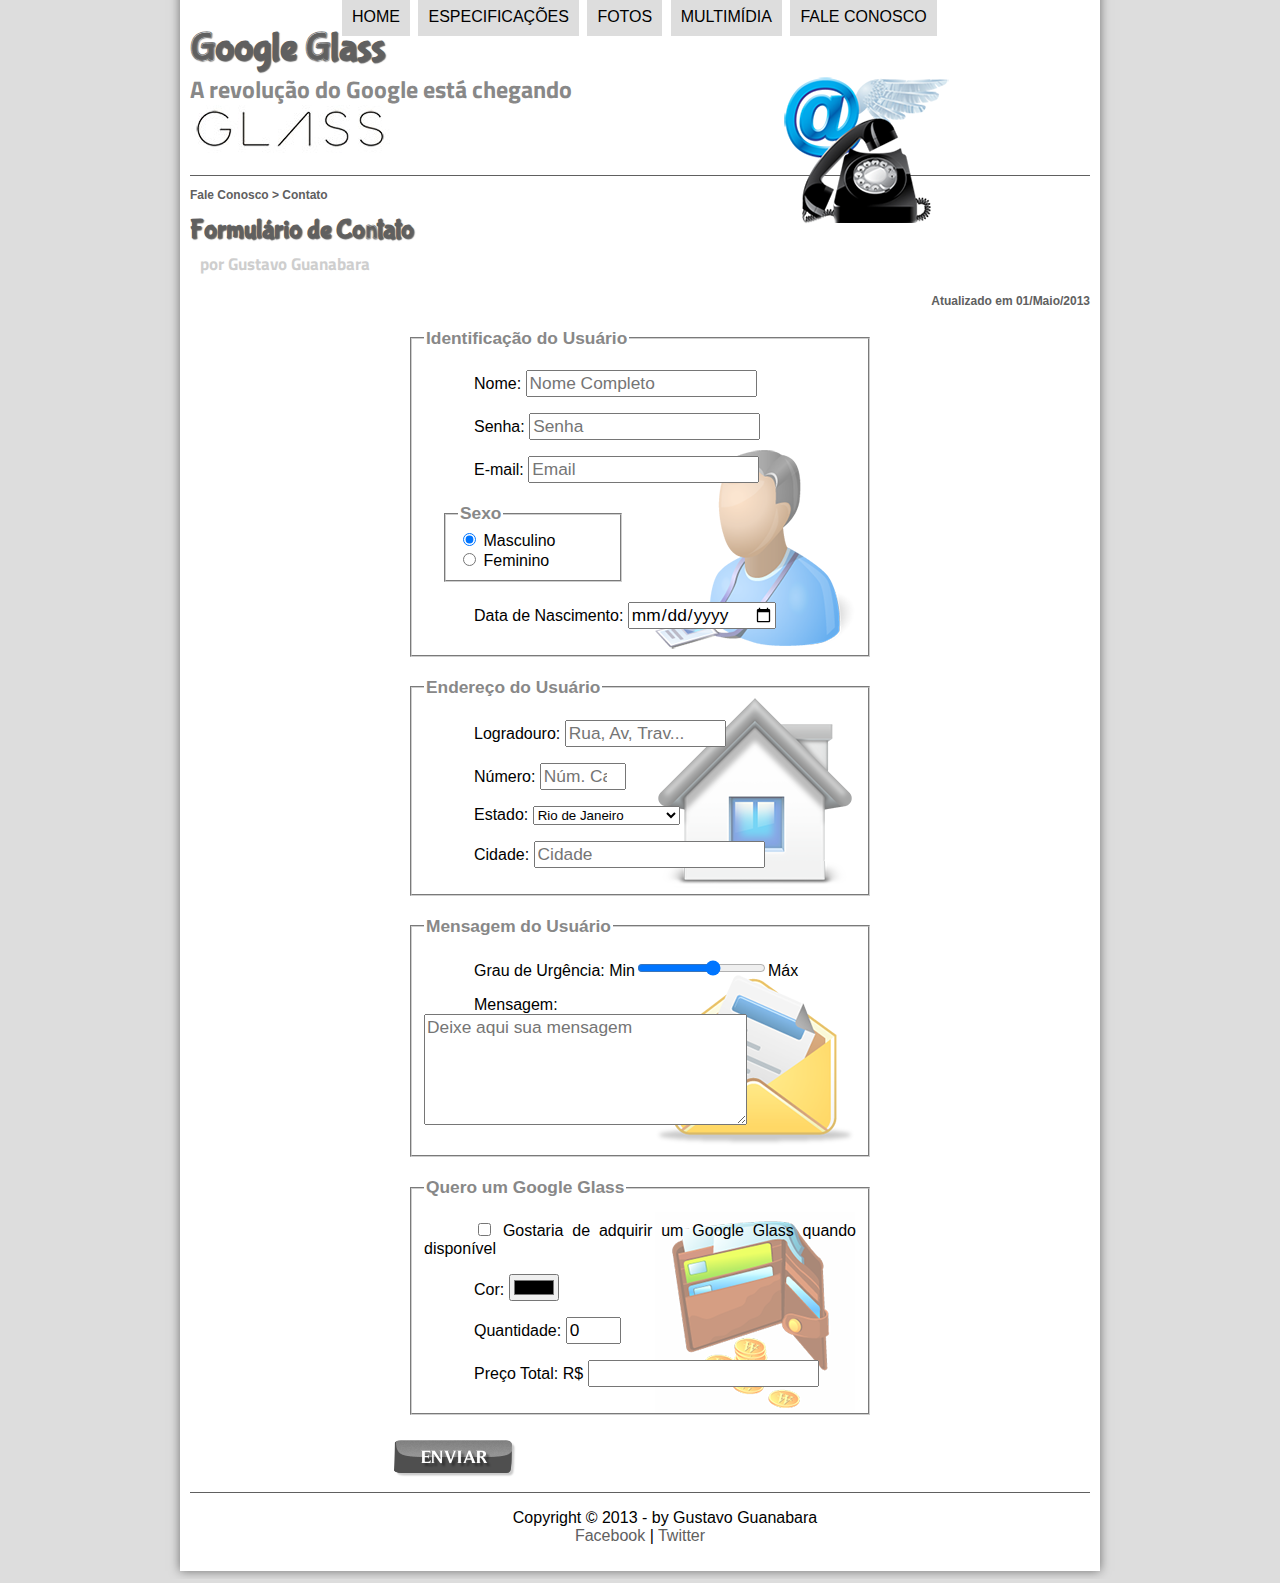
<file: projeto-glass-html5/fale-conosco.html>
<!DOCTYPE html>
<html lang="pt-br">
<head>
    <meta charset="UTF-8">
    <meta name="viewport" content="width=device-width, initial-scale=1.0">
    <title> Tudo sobre google glass</title>
    <link rel="stylesheet" href="_css/estilo.css">
    <link rel="stylesheet" href="_css/form.css">
    <script>
        function calc_total() {
            var qtd = parseInt(document.getElementById('cQtd').value);
            var tot = qtd * 1500;
            document.getElementById('cTot').value = tot;
        }
    </script>
</head>

<body>
<div id="interface">

    <header id="cabecalho">

    <hgroup>
    <h1>Google Glass</h1>
    <h2>A revolução do Google está chegando</h2>
    </hgroup>

    <img id="icone" src="_imagens/contato.png" alt="">

    <nav id="menu">
        <h1>Menu Principal</h1>
            <ul>
                <li onmouseover="mudaFoto('_imagens/home.png')" onmouseout="mudaFoto('_imagens/contato.png')"><a href="index.html">Home</a></li>
                <li onmouseover="mudaFoto('_imagens/especificacoes.png')" onmouseout="mudaFoto('_imagens/contato.png')"><a href="specs.html">Especificações</a></li>
                <li onmouseover="mudaFoto('_imagens/fotos.png')" onmouseout="mudaFoto('_imagens/contato.png')"><a href="fotos.html">Fotos</a></li>
                <li onmouseover="mudaFoto('_imagens/multimidia.png')" onmouseout="mudaFoto('_imagens/contato.png')"><a href="multimidia.html">Multimídia</a></li>
                <li onmouseover="mudaFoto('_imagens/contato.png')" onmouseout="mudaFoto('_imagens/contato.png')"><a href="fale-conosco.html">Fale conosco</a></li>
            </ul>
    </nav>
    </header>

    </header>
    <section id="corpo-full">
        <article id="noticia-principal">
            <header id="cabecalho-artigo">
                <hgroup>
                    <h3>Fale Conosco > Contato</h3>
                    <h1>Formulário de Contato</h1>
                    <h2>por Gustavo Guanabara</h2>
                    <h3 class="direita">Atualizado em 01/Maio/2013</h3>
                </hgroup>
            </header>

    <form method="post" id="fContato" oninput="calc_total()">

        <fieldset id="usuario"><legend>Identificação do Usuário</legend> 
            <p>Nome: <input type="text" name="tNome" id="cNome" size="20" maxlength="30" placeholder="Nome Completo"> </p>
            <p>Senha: <input type="password" name="tSenha" id="cSenha" size="20" maxlength="8" placeholder="Senha"> </p>
            <p>E-mail: <input type="email" name="tEmail" id="cEmail" size="20" maxlength="30" placeholder="Email"> </p>
            <fieldset id="sexo"><legend>Sexo</legend>
                <input type="radio" name="tSexo" id="cMasc" checked> <label for="cMasc">Masculino</label><br>
                <input type="radio" name="tSexo" id="cFem"> <label for="cFem">Feminino</label>
            </fieldset>
            <p>Data de Nascimento: <input type="date" name="tData" id="cDAta"> </p>
        </fieldset>

        <fieldset id="endereco"><legend>Endereço do Usuário</legend>
            <p>Logradouro: <input type="text" name="tRua" id="cRua" size="13" maxlength="80" placeholder="Rua, Av, Trav..."> </p>
            <p>Número: <input type="number" name="tNum" id="cNum" size="4" min="0" max="9999" placeholder="Núm. Casa"> </p>
            <p>Estado:
                <select name="tEst" id="cEst">
                    <optgroup aria-valuetext="Região Sudeste">
                        <option>Rio de Janeiro</option>
                        <option>São Paulo</option>
                        <option>Minas Gerais</option>
                    </optgroup>

                    <optgroup aria-valuetext="Região Sul">
                        <option>Paraná</option>
                        <option>Santa Catarina</option>
                        <option>Rio Grande do Sul</option>
                    </optgroup>
                </select>
            </p>
            <p>Cidade: <input type="text" name="tCid" id="cCid" maxlength="40" size="20" placeholder="Cidade"> </p>
        
        </fieldset>

        <fieldset id="mensagem"><legend>Mensagem do Usuário</legend>
            <p>Grau de Urgência: Min<input type="range" name="tUrg" id="cUrg" min="0" max="10" step="2">Máx </p>
            <p>Mensagem: <textarea name="tMsg" id="tMsg" cols="30" rows="5" placeholder="Deixe aqui sua mensagem"></textarea> </p>
        </fieldset>

        <fieldset id="pedido"><legend>Quero um Google Glass</legend>
            <p> <input type="checkbox" name="tPed" id="cPed">
            Gostaria de adquirir um Google Glass quando disponível</p>
            <p>Cor: <input type="color" name="tCor" id="cCor"> </p>
            <p>Quantidade: <input type="number" name="tQtd" id="cQtd" min="0" max="5" value="0"> </p>
            <p> Preço Total: R$ <input type="text" name="tTot" id="cTot" readonly> </p>
        </fieldset>

        <input type="image" name="tEnviar" src="_imagens/botao-enviar.png">
        
    </form>

            </article>
        </section>

        <footer id="rodape">
            <p>Copyright &copy; 2013 - by Gustavo Guanabara <br>
            <a href="" target="_blank">Facebook</a> | <a href="" target="_blank">Twitter</a></p>
        </footer>
    </div>

    </body>
</html>
</file>
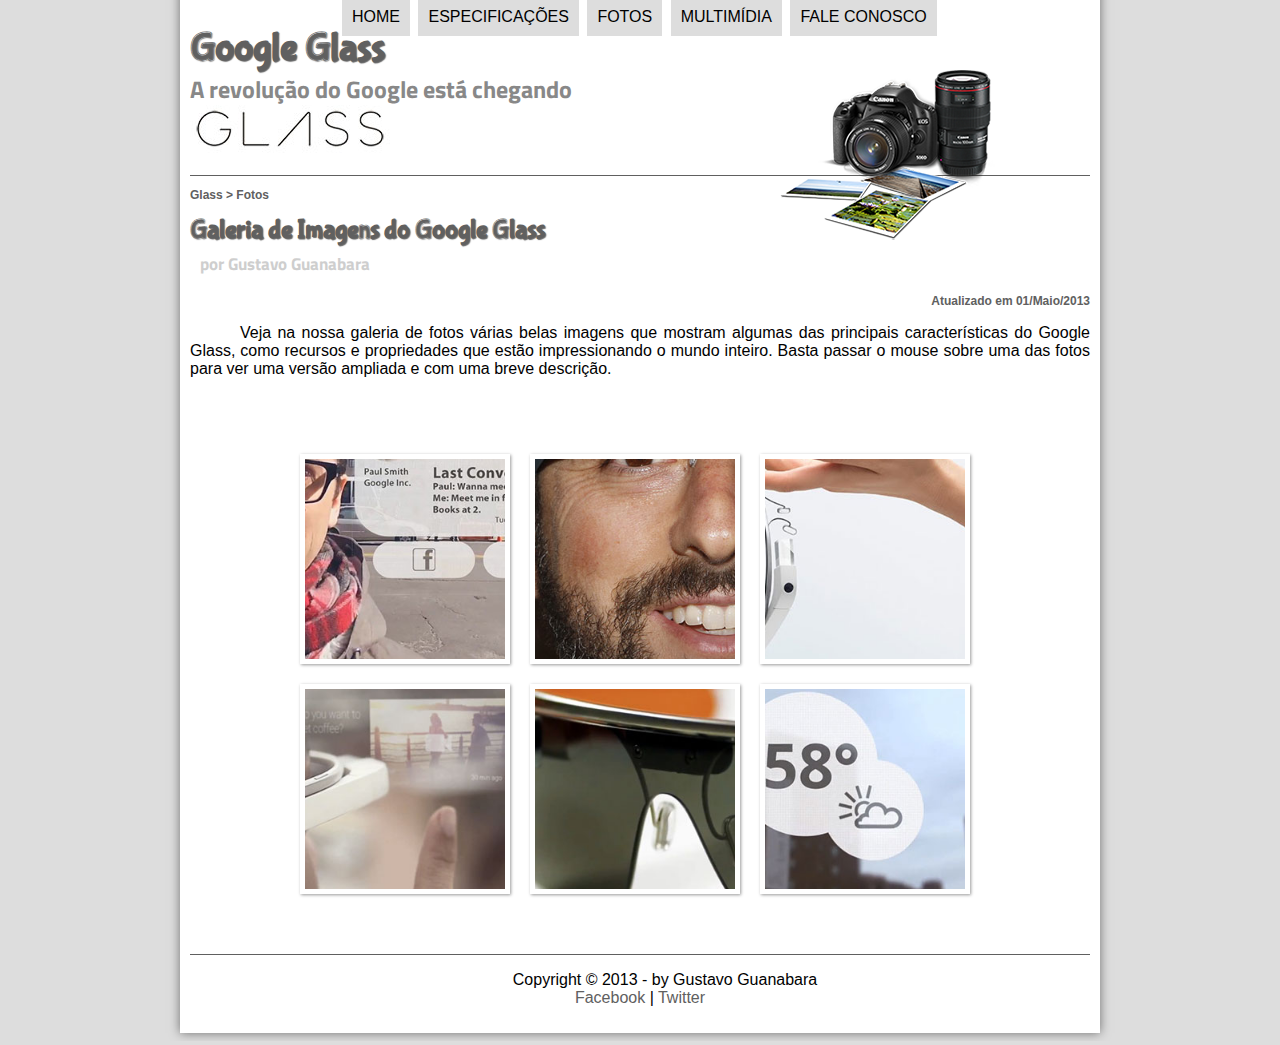
<file: projeto-glass-html5/fotos.html>
<!DOCTYPE html>
<html lang="pt-br">
<head>
    <meta charset="UTF-8">
    <meta name="viewport" content="width=device-width, initial-scale=1.0">
    <title> Tudo sobre google glass</title>
    <link rel="stylesheet" href="_css/estilo.css">
    <link rel="stylesheet" href="_css/fotos.css">
</head>

<body>
<div id="interface">

    <header id="cabecalho">

    <hgroup>
    <h1>Google Glass</h1>
    <h2>A revolução do Google está chegando</h2>
    </hgroup>

    <img id="icone" src="_imagens/fotos.png" alt="">

    <nav id="menu">
        <h1>Menu Principal</h1>
        <ul>
            <li onmouseover="mudaFoto('_imagens/home.png')" onmouseout="mudaFoto('_imagens/fotos.png')"><a href="index.html">Home</a></li>
            <li onmouseover="mudaFoto('_imagens/especificacoes.png')" onmouseout="mudaFoto('_imagens/fotos.png')"><a href="specs.html">Especificações</a></li>
            <li onmouseover="mudaFoto('_imagens/fotos.png')" onmouseout="_imagens/fotos.png"><a href="fotos.html">Fotos</a></li>
            <li onmouseover="mudaFoto('_imagens/multimidia.png')" onmouseout="mudaFoto('_imagens/fotos.png')"><a href="multimidia.html">Multimídia</a></li>
            <li onmouseover="mudaFoto('_imagens/contato.png')" onmouseout="mudaFoto('_imagens/fotos.png')"><a href="fale-conosco.html">Fale conosco</a></li>
        </ul>
        </nav>
        </header>

        <section id="corpo-full">
            <article id="noticia-principal">
                <header id="cabecalho-artigo">
                    <hgroup>
                        <h3>Glass > Fotos</h3>
                        <h1>Galeria de Imagens do Google Glass</h1>
                        <h2>por Gustavo Guanabara</h2>
                        <h3 class="direita">Atualizado em 01/Maio/2013</h3>
                    </hgroup>
                </header>

    <p>Veja na nossa galeria de fotos várias belas imagens que mostram algumas das principais características do Google Glass, como recursos e propriedades que estão impressionando o mundo inteiro. Basta passar o mouse sobre uma das fotos para ver uma versão ampliada e com uma breve descrição.</p>

    <ul id="album-fotos">
        <li id="foto01"><span>Agenda e lembretes</span></li>
        <li id="foto02"><span>Sergey Brin usando o Glass</span></li>
        <li id="foto03"><span>Leve e compacto</span></li>
        <li id="foto04"><span>Sensação de uma tela de 50"</span></li>
        <li id="foto05"><span>Vários tipos de lente</span></li>
        <li id="foto06"><span>Informações importantes</span></li>
    </ul>

            </article>
        </section>

    <footer id="rodape">
        <p>Copyright &copy; 2013 - by Gustavo Guanabara <br>
        <a href="" target="_blank">Facebook</a> | <a href="" target="_blank">Twitter</a></p>
    </footer>
</div>

</body>
<script src="_javascript/funcoes.js"></script>
</html>
</file>
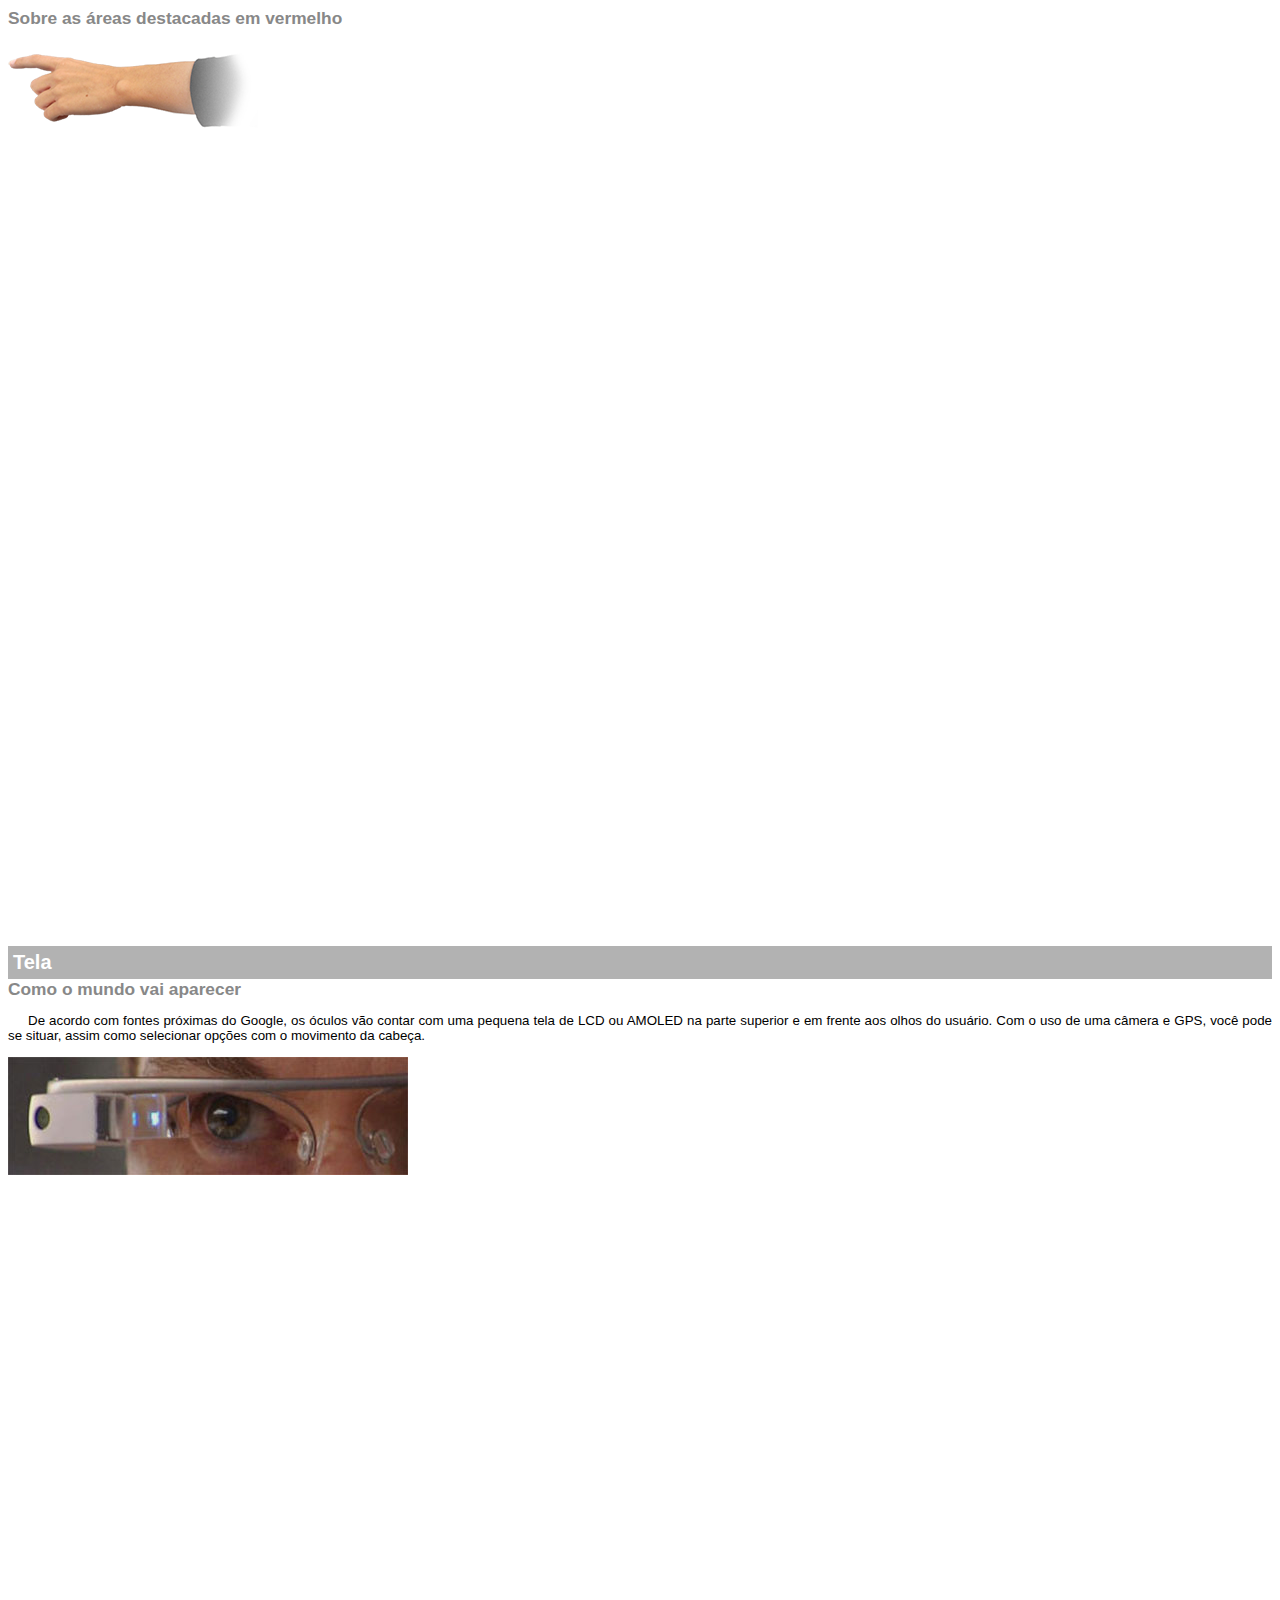
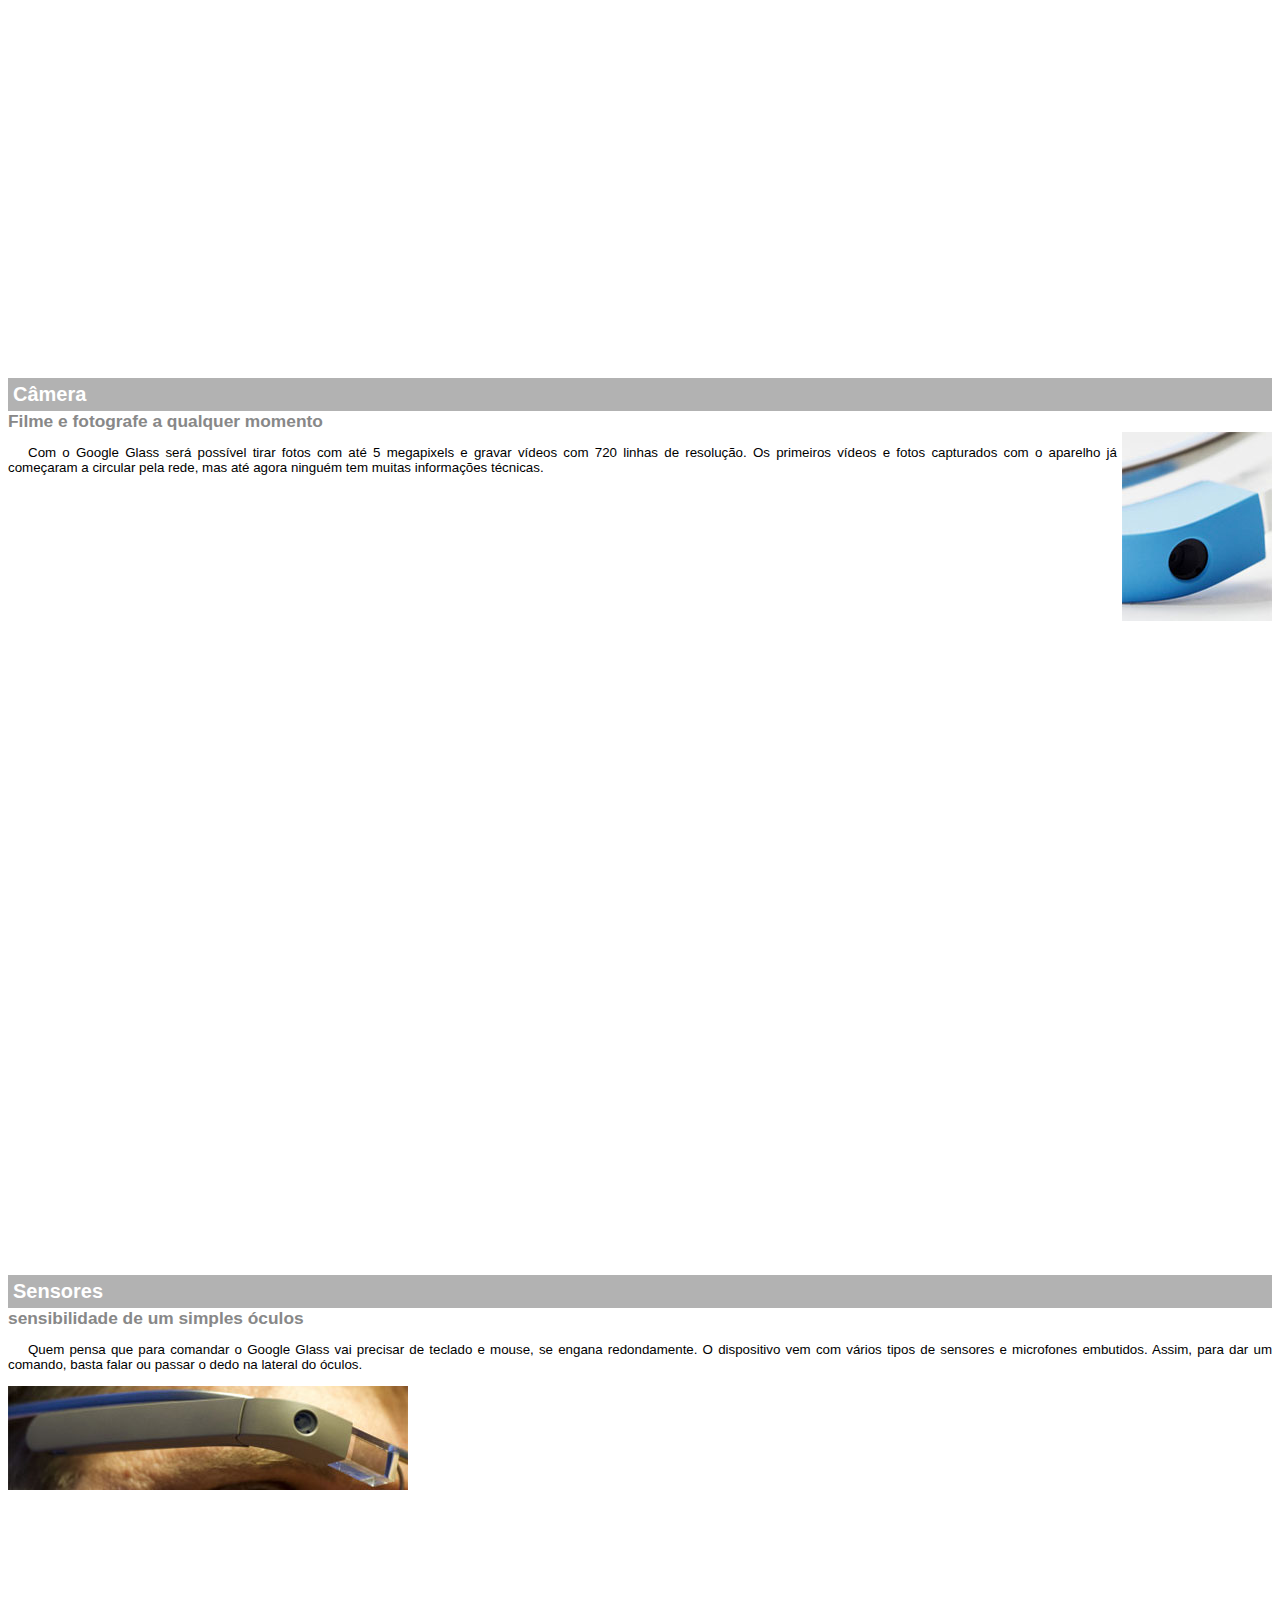
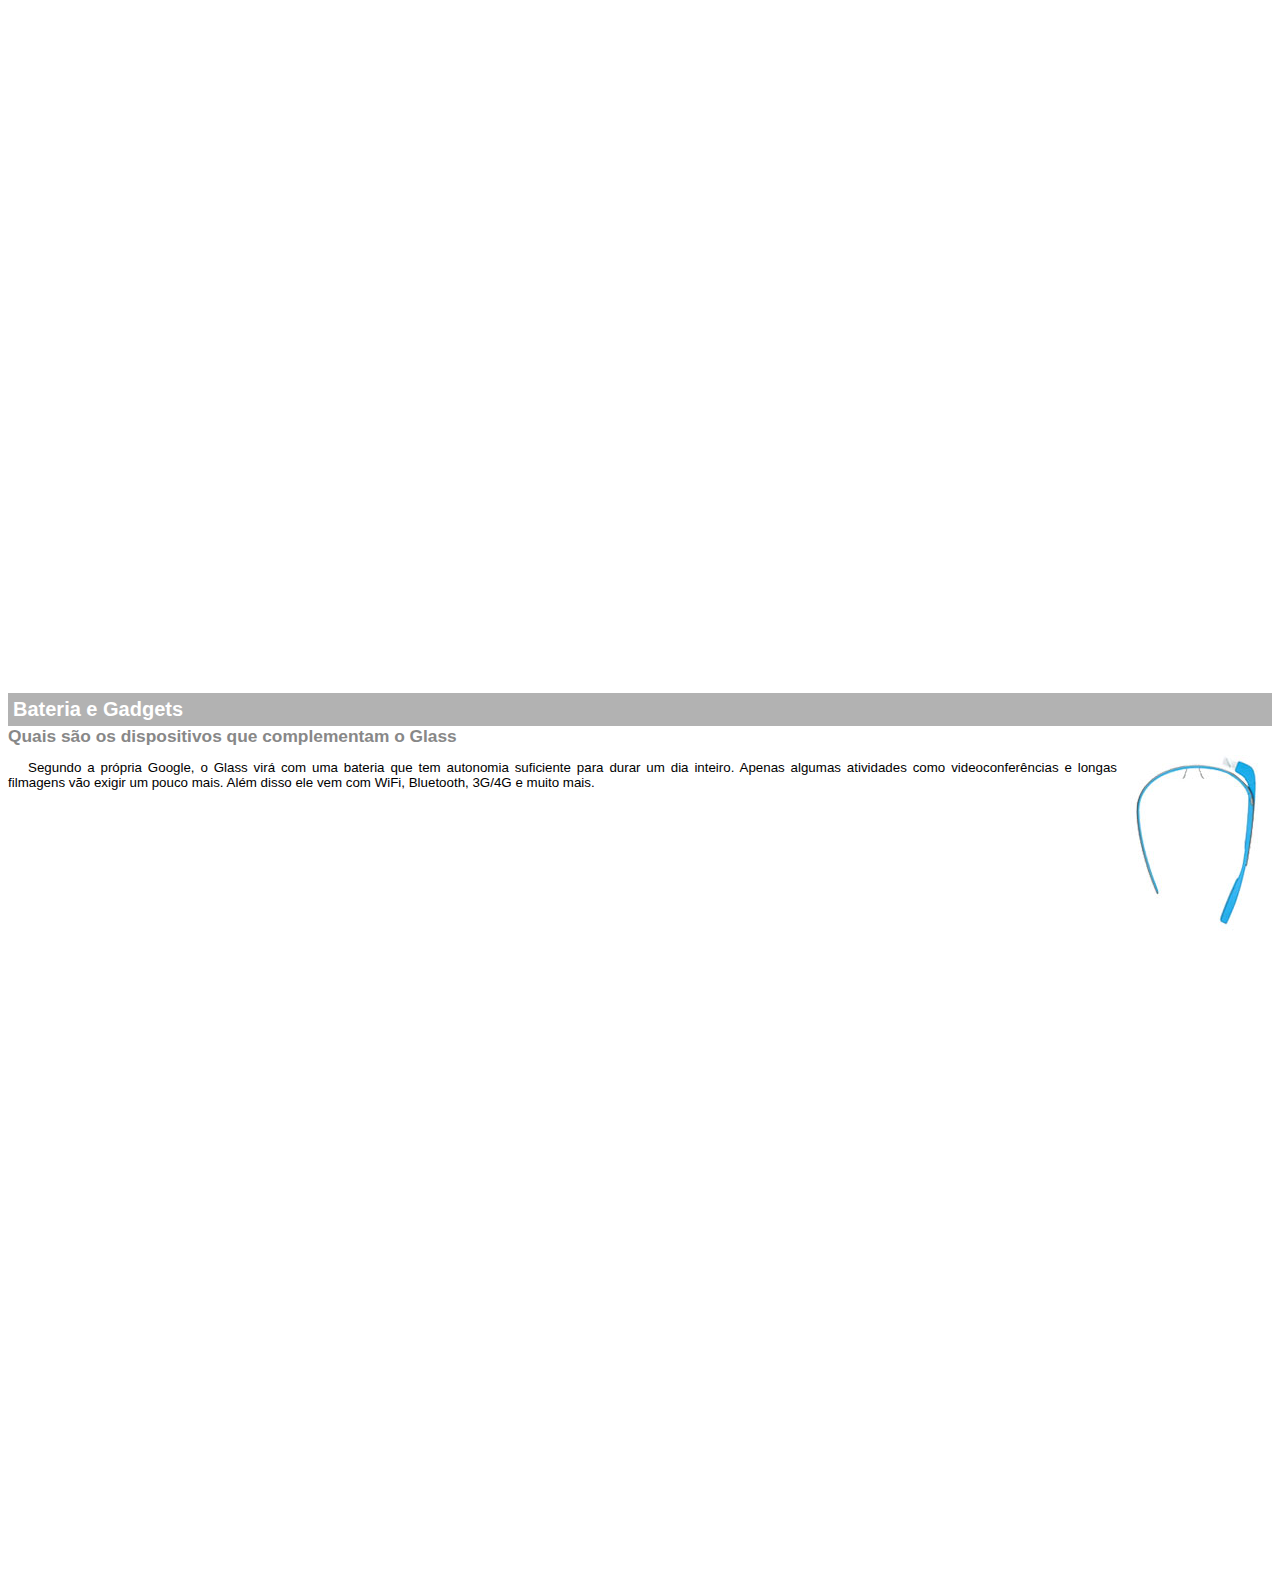
<file: projeto-glass-html5/google-glass.html>
<!DOCTYPE html>
<html lang="pt-br">
<head>
    <meta charset="UTF-8">
    <meta name="viewport" content="width=device-width, initial-scale=1.0">
    <title>Informações sobre o google glass</title>
    <style>
        body {
            font-family: Arial, Helvetica, sans-serif;
            font-size: 10pt;
        }
        p {
            text-align: justify;
            text-indent: 20px;
        }
        article h1 {
            font-size: 15pt;
            color: white;
            background-color: rgba(0,0,0,0.3);
            padding: 5px;
            margin: 0;
        }
        article h2 {
            font-size: 13pt;
            color: #888888;
            margin: 0;
        }
        article {
            margin-bottom: 800px;
        }
        .img-dir {
            display: block;
            float: right;
            margin-left: 5px;
        }
    </style>
</head>

<body>
 
<article id="topo">
    <header><h2>Sobre as áreas destacadas em vermelho</h2></header>
    <img src="_imagens/mao.png" alt="Mão apontando para a esquerda">
</article>

<article id="tela">
    <header>
        <h1>Tela</h1>
        <h2>Como o mundo vai aparecer</h2>
    </header>
        <p>De acordo com fontes próximas do Google, os óculos vão contar com uma pequena tela de LCD ou AMOLED na parte superior e em frente aos olhos do usuário. Com o uso de uma câmera e GPS, você pode se situar, assim como selecionar opções com o movimento da cabeça.</p>
        <img src="_imagens/det-tela.jpg" alt="Tela do google glass">
</article>

<article id="camera">
    <header>
        <h1>Câmera</h1>
        <h2>Filme e fotografe a qualquer momento</h2>
    </header>
    <img src="_imagens/det-camera.jpg" class="img-dir" alt="Câmera do google glass">
    <p>
    Com o Google Glass será possível tirar fotos com até 5 megapixels e gravar vídeos com 720 linhas de resolução. Os primeiros vídeos e fotos capturados com o aparelho já começaram a circular pela rede, mas até agora ninguém tem muitas informações técnicas.</p>
</article>

<article id="sensores">
    <header>
        <h1>Sensores</h1>
        <h2>sensibilidade de um simples óculos</h2>
    </header>
    <p> Quem pensa que para comandar o Google Glass vai precisar de teclado e mouse, se engana redondamente. O dispositivo vem com vários tipos de sensores e microfones embutidos. Assim, para dar um comando, basta falar ou passar o dedo na lateral do óculos.</p>
    <img src="_imagens/det-touch.jpg" alt="Sensor do google glass">
</article>

<article id="gadgets">
    <header>
        <h1>Bateria e Gadgets</h1>
        <h2>Quais são os dispositivos que complementam o Glass</h2>
    </header>
        <img src="_imagens/det-bateria.jpg" class="img-dir" alt="Bateria do google glass">
        <p>Segundo a própria Google, o Glass virá com uma bateria que tem autonomia suficiente para durar um dia inteiro. Apenas algumas atividades como videoconferências e longas filmagens vão exigir um pouco mais. Além disso ele vem com WiFi, Bluetooth, 3G/4G e muito mais.</p>
</article>

</body>
</html>
</file>
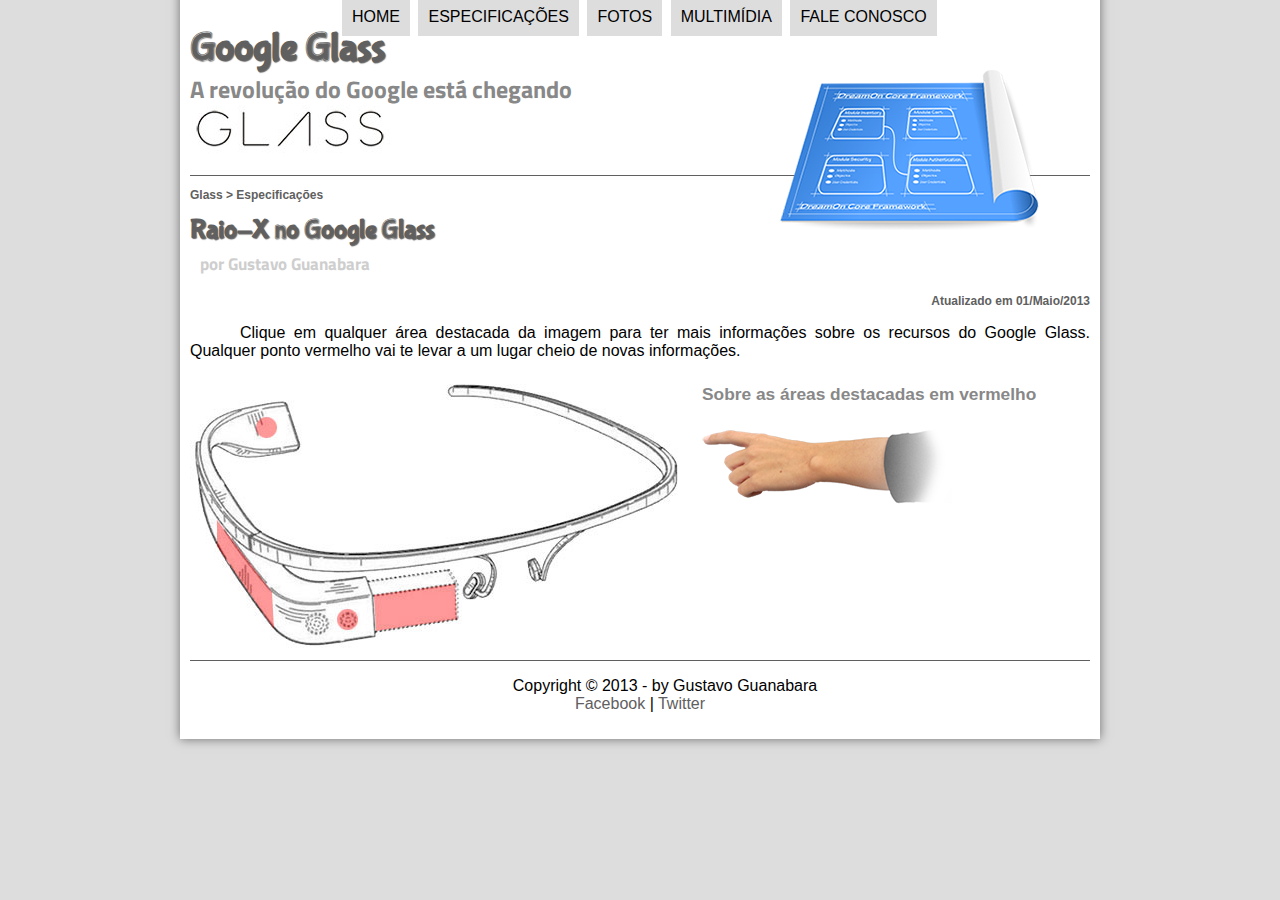
<file: projeto-glass-html5/specs.html>
<!DOCTYPE html>
<html lang="pt-br">
<head>
    <meta charset="UTF-8">
    <meta name="viewport" content="width=device-width, initial-scale=1.0">
    <title> Tudo sobre google glass</title>
    <link rel="stylesheet" href="_css/estilo.css">
    <link rel="stylesheet" href="_css/specs.css">
</head>

<body>
<div id="interface">

    <header id="cabecalho">

    <hgroup>
    <h1>Google Glass</h1>
    <h2>A revolução do Google está chegando</h2>
    </hgroup>

    <img id="icone" src="_imagens/especificacoes.png" alt="">

    <nav id="menu">
        <h1>Menu Principal</h1>
            <ul>
                <li onmouseover="mudaFoto('_imagens/home.png')" onmouseout="mudaFoto('_imagens/especificacoes.png')"><a href="index.html">Home</a></li>
                <li onmouseover="mudaFoto('_imagens/especificacoes.png')" onmouseout="mudaFoto('_imagens/especificacoes.png')"><a href="specs.html">especificações</a></li>
                <li onmouseover="mudaFoto('_imagens/fotos.png')" onmouseout="mudaFoto('_imagens/especificacoes.png')"><a href="fotos.html">Fotos</a></li>
                <li onmouseover="mudaFoto('_imagens/multimidia.png')" onmouseout="mudaFoto('_imagens/especificacoes.png')"><a href="multimidia.html">Multimídia</a></li>
                <li onmouseover="mudaFoto('_imagens/contato.png')" onmouseout="mudaFoto('_imagens/especificacoes.png')"><a href="fale-conosco.html">Fale conosco</a></li>
            </ul>
    </nav>

    </header>
    <section id="corpo-full">
        <article id="noticia-principal">
            <header id="cabecalho-artigo">
                <hgroup>
                    <h3>Glass > Especificações</h3>
                    <h1>Raio-X no Google Glass</h1>
                    <h2>por Gustavo Guanabara</h2>
                    <h3 class="direita">Atualizado em 01/Maio/2013</h3>
                </hgroup>
            </header>
               <p> Clique em qualquer área destacada da imagem para ter mais informações sobre os recursos do Google Glass. Qualquer ponto vermelho vai te levar a um lugar cheio de novas informações.</p>

            <section id="conteudo">
                <img src="_imagens/glass-esquema-marcado.jpg" usemap="#meumapa">
                <map name="meumapa">
                    <area shape="rect" coords="181,209,269,255" href="google-glass.html#tela" target="janela">
                    <area shape="circle" coords="158,243,12" href="google-glass.html#camera" target="janela">
                    <area shape="circle" coords="76,50,12" href="google-glass.html#gadgets" target="janela">
                    <area shape="poly" coords="30,148,81,216,83,248,27,169" href="google-glass.html#sensores" target="janela">
                </map>
                <iframe src="google-glass.html" name="janela" id="frame-spec" scrolling="no"></iframe>
            </section>
        </article>
    </section>

    <footer id="rodape">
        <p>Copyright &copy; 2013 - by Gustavo Guanabara <br>
        <a href="" target="_blank">Facebook</a> | <a href="" target="_blank">Twitter</a></p>
    </footer>
</div>

</body>
</html>
</file>
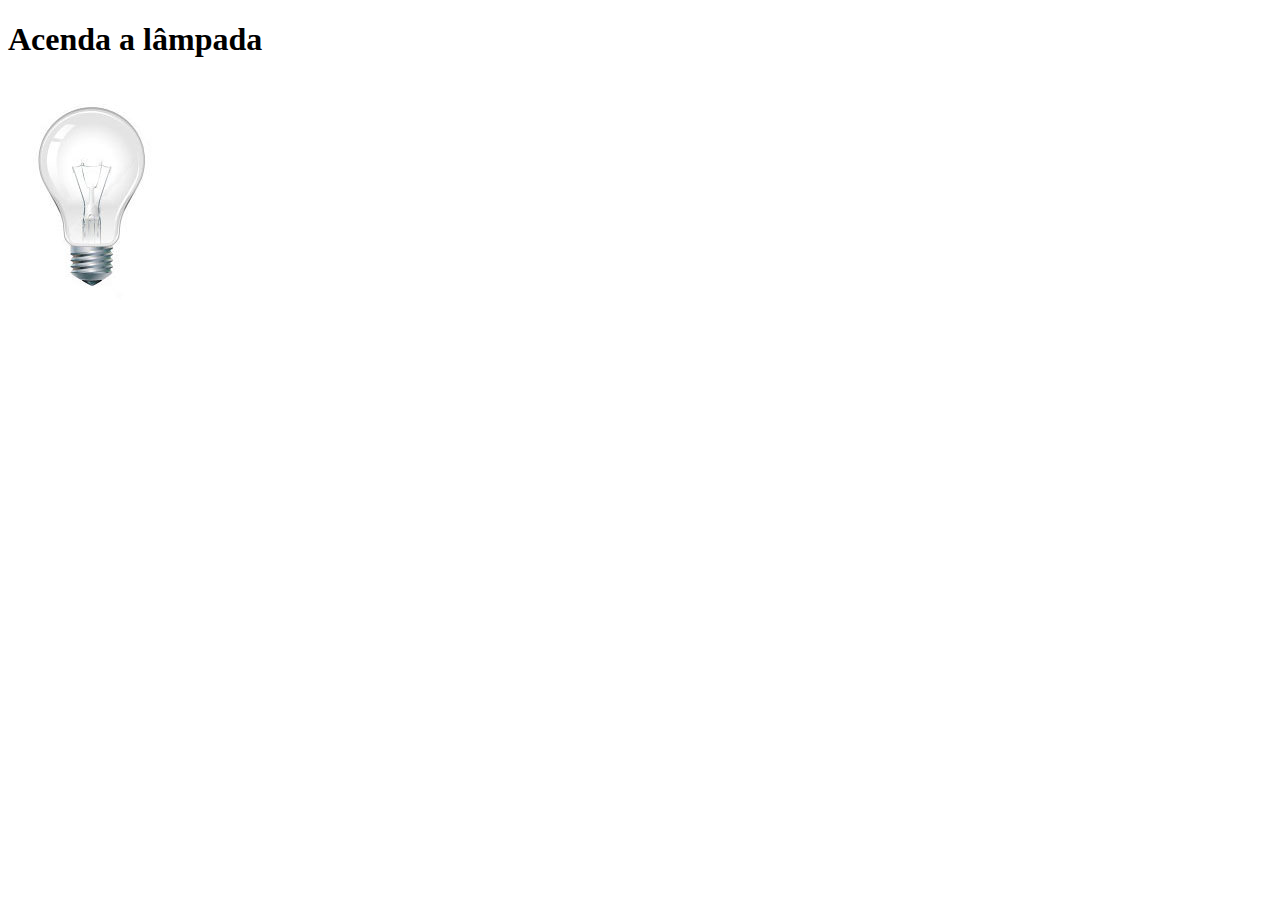
<file: projeto-glass-html5/teste02.html>
<!DOCTYPE html>
<html lang="pt-br">
<head>
    <meta charset="UTF-8">
    <meta name="viewport" content="width=device-width, initial-scale=1.0">
    <title> Teste JavaScript</title>
    <script>
        var quebrada = false;
        function mudaLampada(tipo) {
            if (tipo == 1) {
                arquivo = '_imagens/lampada-acesa.jpg';
            }
            if (tipo == 2) {
                arquivo = '_imagens/lampada-apagada.jpg';
            }
            if (tipo == 3) {
                arquivo = '_imagens/lampada-quebrada.jpg';
            }
            if (!quebrada) {
                document.getElementById('luz').src = arquivo;
                if (tipo == 3) {
                    quebrada = true;
                }
            }         
        }
    </script>
</head>
<body>
    <h1>Acenda a lâmpada</h1>
    <img src="_imagens/lampada-apagada.jpg" id="luz" onmousemove="mudaLampada(1)" onmouseout="mudaLampada(2)" onclick="mudaLampada(3)">
</body>
</html>
</file>
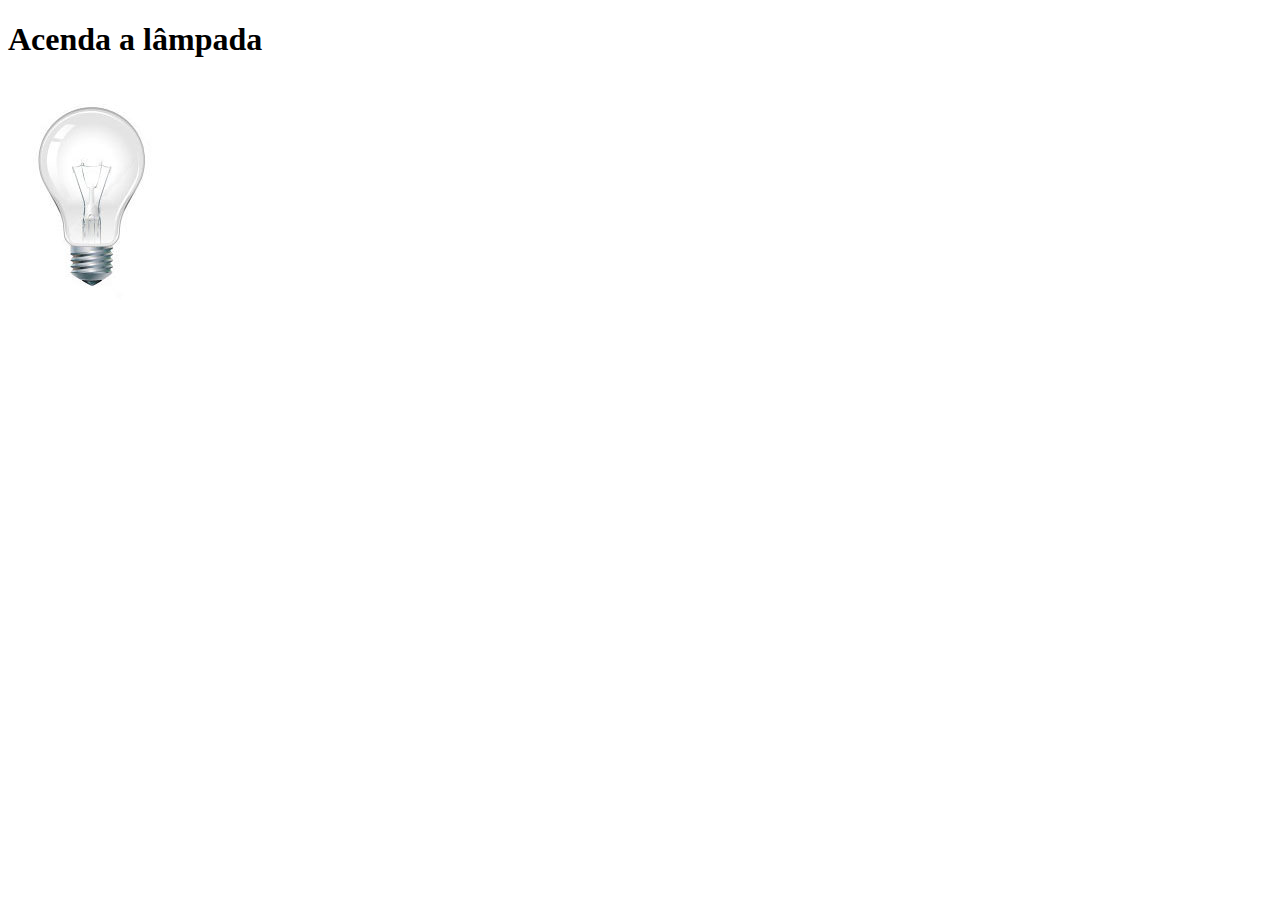
<file: projeto-glass-html5/testejs.html>
<!DOCTYPE html>
<html lang="pt-br">
<head>
    <meta charset="UTF-8">
    <meta name="viewport" content="width=device-width, initial-scale=1.0">
    <title> Teste JavaScript</title>
    <script>
        function acendeLampada() {
            document.getElementById('luz').src = '_imagens/lampada-acesa.jpg';
        }

        function apagaLampada() {
            document.getElementById('luz').src = '_imagens/lampada-apagada.jpg';
        }

        function quebrou() {
            document.getElementById('luz').src = '_imagens/lampada-quebrada.jpg';
        }
    </script>
</head>
<body>
    <h1>Acenda a lâmpada</h1>
    <img src="_imagens/lampada-apagada.jpg" id="luz" onmousemove="acendeLampada()" onmouseout="apagaLampada()" onclick="quebrou()">
</body>
</html>
</file>
<file: projeto-glass-html5/_css/estilo.css>
@import url('https://fonts.googleapis.com/css2?family=Titillium+Web&display=swap');
@font-face {
    font-family: 'FonteLogo';
    src: url("../_fonts/bubblegum-sans-regular.otf")
}

body {
    font-family: Arial, Helvetica, sans-serif;
    background-color: #ddd;
    color: rgba(0,0,0,1);
}

#interface {
    width: 900px;
    background-color: #fff;
    margin: -20px auto 0px auto;
    box-shadow: 0px 0px 10px rgba(0,0,0,0.5);
    padding: 10px;
}
p {
    text-align: justify;
    text-indent: 50px;
}

#icone {
    position: absolute;
    left: 780px;
    top: 70px;
}

#cabecalho {
    border-bottom: 1px solid #606060;
    height: 150px;
    background: url("../_imagens/glass-logo-peq.jpg") no-repeat 0px 80px;
}

header h1 {
    font-family: 'FonteLogo', sans-serif;
    font-size: 30pt;
    color: #606060;
    text-shadow: 1px 1px 1px rgba(0,0,0,0.6);
    padding: 0px;
    margin-bottom: 0px;
}

header h2 {
    font-family: 'Titillium Web', sans-serif;
    font-size: 18pt;
    color: #888;
    padding: 0px;
    margin-top: 0px;
}

/* Formatação de imagens com legenda */
.foto-legenda {
    position: relative;
    border: 8px solid white;
    box-shadow: 1px 1px 4px black;
}

.foto-legenda img {
    width: 100%;
    height: 100%;
}

.legenda {
    opacity: 0;
    margin: 0px;
    position: absolute;
    top: 0px;
    background: rgba(0,0,0,0.4);
    color: white;
    width: 100%;
    height: 100%;
    padding: 10px;
    box-sizing: border-box;
    transition: opacity 1s;
}

.legenda:hover{
    opacity: 1;
}

/* Formatação do menu */
#menu {
    display: block;
}

#menu h1 {
    display: none;
}

#menu ul {
    list-style: none;
    text-transform: uppercase;
    position: absolute;
    top: -20px;
    left: 300px;
}

#menu li {
    display: inline-block;
    background-color: #ddd;
    padding: 10px;
    margin: 2px;
    transition: 1s;
}

#menu li:hover{
    background-color: #606060;
}

#menu a {
    color: black;
    text-decoration: none;
}

#menu a:hover {
    color: white;
}

#corpo {
    display: block;
    width: 500px;
    float: left;
    border-right: 1px solid #606060;
    padding-right: 15px;
}

#noticia-principal h2 {
    font-size: 13pt;
    color: #606060;
    background-color: #ddd;
    padding: 5px 0px 5px 10px;
    margin: 10px 0px;
}

#cabecalho-artigo h1 {
    font-family: 'Fontelogo', sans-serif;
    font-size: 20pt;
    color: #606060;
    margin-bottom: 0px;
    margin-top: 0px;
}

.direita {
    text-align: right;
}

#cabecalho-artigo h2 {
    font-size: 13pt;
    color: #cecece;
    background-color: white;
    margin: 0px; 
}

#cabecalho-artigo h3 {
    font-size: 12px;
    color: #606060;
}

#tabelaspec {
    border: 1px solid black;
    border-spacing: 0px;
    margin-left: auto;
    margin-right: auto;
}

#tabelaspec td {
    border: 1px solid black;
    padding: 10px;
    text-align: center;
}

#tabelaspec caption {
    font-size: 14pt;
    color: #888888;
    font-weight: bolder;
}

.ce {
    background-color: #606060;
    color: white;
    font-weight: bold;
}

.cd {
    background-color: #cecece;
}

#video01{
    margin-bottom: 10px;
}

#lateral {
    display: block;
    width: 350px;
    float: right;
    background-color: #ddd;
    padding: 10px;
    margin-top: 10px;
    box-shadow: 2px 2px 2px rgba(0,0,0,0.5);
}

#lateral h1 {
    font-family: 'Fontelogo', sans-serif;
    font-size: 20pt;
    color: #606060;
    margin-top: 0px;
}

#lateral h2 {
    background-color: #606060;
    font-size: 13pt;
    color: white;
    padding: 5px;
}

#video02 {
    width: 350px;
}

#rodape{
    clear: both;
    border-top: 1px solid #606060;
}

#rodape p {
    text-align: center;
}

#rodape a {
    text-decoration: none;
    color: #606060;
}
</file>
<file: projeto-glass-html5/_css/form.css>
form {
    width: 500px;
    margin: auto;
}

input, textarea {
    font-family: sans-serif;
    font-weight: normal;
    font-size: 13pt;
}
input:hover, textarea:hover {
    background-color: #dddddd;
}

legend {
    color: #888;
    font-weight: bold;
    font-size: 13pt;
    font-family: sans-serif;
}

fieldset {
    border-color: #cecece;
    margin: 20px;
}

#sexo {
    width: 150px;
}

#usuario {
    background: url('../_imagens/icone-contato.png') no-repeat 95% 95%;
}

#endereco {
    background: url('../_imagens/icone-endereco.png') no-repeat 95% 95%;
}

#mensagem {
    background: url('../_imagens/icone-mensagem.png') no-repeat 95% 95%;
}

#pedido {
    background: url('../_imagens/icone-pagamento.png') no-repeat 95% 95%;
}
</file>
<file: projeto-glass-html5/_css/fotos.css>
#album-fotos {
    width: 700px;
    margin: 0px auto;
    padding: 50px;
    overflow: hidden;
    list-style: none;
}

#album-fotos li {
    float: left;
    width: 200px;
    height: 200px;
    margin: 10px;
    border: 5px solid white;
    background-color: white;
    box-shadow: 1px 1px 3px rgba(0,0,0,0.4);
    -webkit-transition: all 0.2s ease-in;
}

#album-fotos li span {
    opacity: 0;
    color: white;
    background-color: rgba(0,0,0,0.4);
    padding: 1px;
    font-weight: bolder;
    font-size: 9pt;
    line-height: 370px;
}

#album-fotos li:hover {
    -webkit-transform: scale(1.5);
}

#album-fotos li:hover span {
    opacity: 1;
}

#foto01 {
    background: url('../_imagens/galeria-01.jpg');
    background-position: 50% 50%;
    background-size: 400px;
    background-color: white;
}
#foto01:hover {
    background-position: 0px;
    background-size: 200px;
}

#foto02 {
    background: url('../_imagens/galeria-02.jpg');
    background-position: 50% 50%;
    background-size: 400px;
    background-color: white;
}
#foto02:hover {
    background-position: 0px;
    background-size: 200px;
}

#foto03 {
    background: url('../_imagens/galeria-03.jpg');
    background-position: 50% 50%;
    background-size: 400px;
    background-color: white;
}
#foto03:hover {
    background-position: 0px;
    background-size: 200px;
}

#foto04 {
    background: url('../_imagens/galeria-04.jpg');
    background-position: 50% 50%;
    background-size: 400px;
    background-color: white;
}
#foto04:hover {
    background-position: 0px;
    background-size: 200px;
}

#foto05 {
    background: url('../_imagens/galeria-05.jpg');
    background-position: 50% 50%;
    background-size: 400px;
    background-color: white;
}
#foto05:hover {
    background-position: 0px;
    background-size: 200px;
}

#foto06 {
    background: url('../_imagens/galeria-06.jpg');
    background-position: 50% 50%;
    background-size: 400px;
    background-color: white;
}
#foto06:hover {
    background-position: 0px;
    background-size: 200px;
}
</file>
<file: projeto-glass-html5/_css/specs.css>
#conteudo {
    width: 1000px;
    margin: auto;
}

#frame-spec {
    width: 380px;
    height: 280px;
    border: none;
}
</file>
